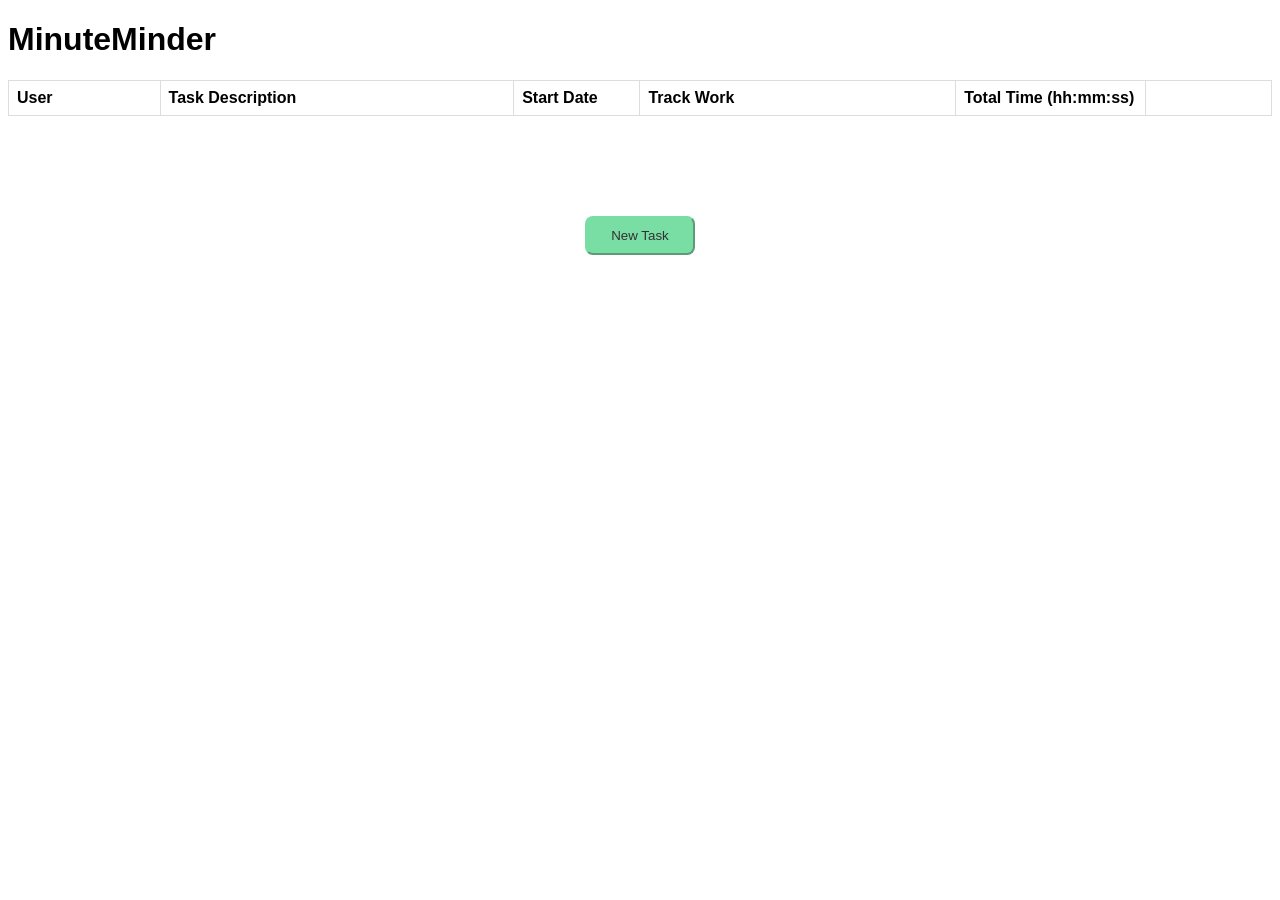
<file: index.html>
<!DOCTYPE html>
<!--[if lt IE 7]>      <html class="no-js lt-ie9 lt-ie8 lt-ie7"> <![endif]-->
<!--[if IE 7]>         <html class="no-js lt-ie9 lt-ie8"> <![endif]-->
<!--[if IE 8]>         <html class="no-js lt-ie9"> <![endif]-->
<!--[if gt IE 8]>      <html class="no-js"> <!--<![endif]-->
<!-- Check mark icon reference: Correct icons created by Freepik - Flaticon.com -->
<html>
    <head>
        <meta charset="utf-8">
        <meta http-equiv="X-UA-Compatible" content="IE=edge">
        <title>MinuteMinder</title>
        <meta name="description" content="">
        <meta name="viewport" content="width=device-width, initial-scale=1">
        <!-- CSS -->
        <link rel="stylesheet" href="css/main.css">
    </head>
    <body>
        <!--[if lt IE 7]>
            <p class="browsehappy">You are using an <strong>outdated</strong> browser. Please <a href="#">upgrade your browser</a> to improve your experience.</p>
        <![endif]-->

        <!-- NAVIGATION -->
        <header>
            <h1>MinuteMinder</h1>
            
            <!-- Alternative way to display the new task and cancel task buttons -->
            <!-- <div class="header-container">
                <h1>MinuteMinder</h1>
                <div id="new-task-button" class="plus-circle"></div>
                <div id="cancel-task-button" class="x-circle"></div>
            </div> -->
        </header>
        
        <!-- TABLE CONTENT -->
        <section>
            <table id="table-tasks">
                <tr>
                    <th width="12%">User</th>
                    <th width="28%">Task Description</th>
                    <th width="10%">Start Date</th>
                    <th width="25%">Track Work</th>
                    <th width="15%">Total Time (hh:mm:ss)</th>
                    <th width="10%"></th>
                </tr>
                <tr id="table-row" hidden>
                    <td id="user">
                        <select name="users" id="user-names">
                            <option value="0">Erin Cameron</option>
                            <option value="1">Guido van Rossum</option>
                            <option value="2">James Gosling</option>
                            <option value="3">Bjarne Stroustrup</option>
                        </select>
                    </td>
                    <td id="task-description" style="word-break:break-all;"></td>
                    <td id="start-date"></td>
                    <td id="track-work"><button id="start">Start</button><button id="stop">Stop</button><button id="reset">Reset</button></td>
                    <td id="total-time">
                        <span id="hr">00</span><span> :</span>
                        <span id="min">00</span><span> :</span>
                        <span id="sec">00</span>
                    </td>
                    <td id="action-row"><button id="complete">Complete</button><button id="delete" onclick="deleteRow(this);">Delete</button></td>
                </tr>
            </table>

            <div class="container">
                <button id="new-task-button" style="margin-top: 100px;">New Task</button>
                <button id="cancel-task-button" style="margin-top: 100px;">Cancel Task</button>
            </div>
        </section>

        <!-- JAVASCRIPT -->
        <script src="js/main.js" async defer></script>
    </body>
</html>
</file>
<file: css/main.css>
body {
    font-family: arial, sans-serif;
}

table {
    border-collapse: collapse;
    width: 100%;
}
  
td, th {
    border: 1px solid #dddddd;
    text-align: left;
    padding: 8px;
    word-break: break-all;
}

tr:nth-child(even) {
    background-color: #dddddd;
}

button {
    padding: 10px 24px;
    border-radius: 8px;
    transition-duration: 0.4s;
    opacity: 0.8;
    cursor: pointer;
    text-align: center;
}

button:hover {
    opacity: 1.0;
}

.container {
    text-align: center;
    margin: auto;
    display: flex;
    justify-content: center;
}

#delete { 
    background-color: #ec7063;
    border-color: #ec7063;
    width: 100%;
}

#complete {
    background-color: #5dade2;
    border-color: #5dade2;
    width: 100%;
}

#start {
    background-color: #58d68d;
    border-color: #58d68d;
    width: 33%;
}

#new-task-button {
    background-color: #58d68d;
    border-color: #58d68d;
    margin: auto;
    display: block;
}

#stop {
    background-color: #ec7063;
    border-color: #ec7063;
    width: 33%;
}

#cancel-task-button {
    background-color: #ec7063;
    border-color: #ec7063;
    margin: auto;
    display: block;
}

#reset {
    background-color: #eb984e;
    border-color: #eb984e;
    width: 33%;
}






/* ALTERNATIVE - Alternative way to display the new task and cancel task buttons with + and x icons 
*** NEEDS WORK *** */
.header-container {
    display: flex;
    align-items: center;
    padding: 10px; /* Add padding for better spacing */
    margin-bottom: 30px;
}

h1 {
    margin-right: -1100px;
}

/* NEW - + Circle */
.plus-circle {
    width: 40px;
    height: 40px;
    border: 4px solid gray;
    border-radius: 50%;
    display: flex;
    margin: auto;
    justify-content: center;
    align-items: center;
    font-size: 65px;
    color: gray;
    /* margin-left: 245px;
    margin-top: -60px;
    margin-bottom: 50px; */
}

.plus-circle::before {
    content: '+';
}

.plus-circle:hover {
    color: #58d68d;
    border-color: #58d68d;
    cursor: pointer;
}

.plus-circle:active {
    color: #46c977;
    border-color: #46c977;
}


/* CANCEL - X Circle */
.x-circle {
    width: 40px;
    height: 40px;
    border: 4px solid gray;
    border-radius: 50%;
    display: flex;
    margin: auto;
    justify-content: center;
    align-items: center;
    font-size: 35px;
    font-weight: 700;
    color: gray;
    /* margin-left: 245px;
    margin-top: -60px;
    margin-bottom: 50px; */
}

.x-circle::before {
    content: 'X';
}

.x-circle:hover {
    color: #ec7063;
    border-color: #ec7063;
    cursor: pointer;
}

.x-circle:active {
    color: #d14333;
    border-color: #d14333;
}
</file>
